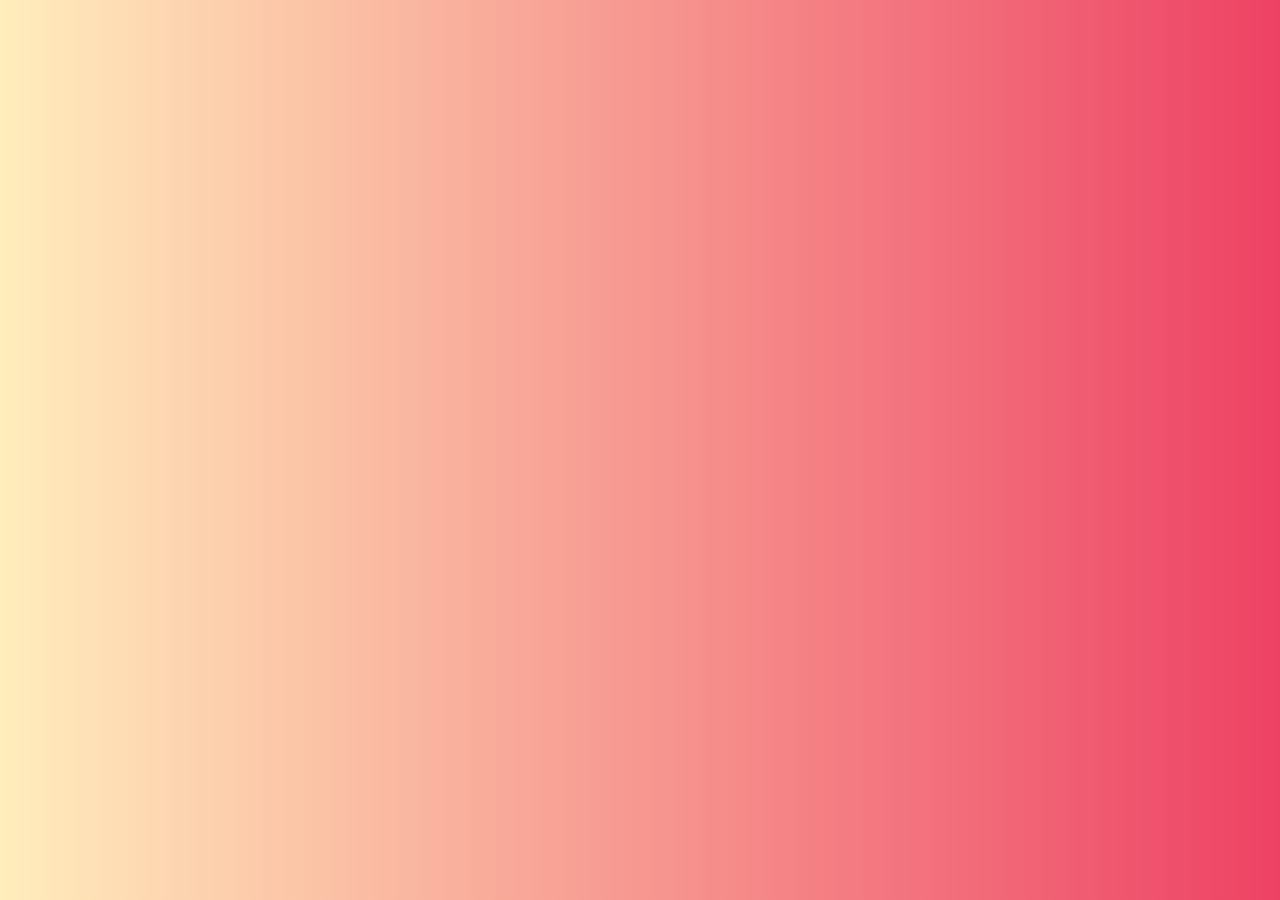
<file: page/index.html>
<!DOCTYPE html>
<html lang="en">
  <head>
    <meta charset="UTF-8" />
    <meta http-equiv="X-UA-Compatible" content="IE=edge" />
    <meta name="viewport" content="width=device-width, initial-scale=1.0" />
    <link rel="icon" href="../image/logo.png" type="image/x-icon" />
    <title>Country</title>
    <link rel="stylesheet" href="style.css" />
  </head>
  <body>
    <script src="./script.js"></script>
  </body>
</html>
</file>
<file: page/style.css>
@import url("https://fonts.googleapis.com/css2?family=Ubuntu&display=swap");

body {
  background: linear-gradient(90deg, #ffedbc 0%, #ed4264 100%);
}
.container {
  display: grid;
  grid-template-columns: repeat(auto-fill, minmax(200px, 1fr));
  grid-auto-rows: auto;
  grid-column-gap: 1rem;
  grid-row-gap: 3rem;
  justify-content: center;
  justify-items: center;
  margin: 3rem;
}

.card {
  width: 200px;
  border-radius: 15px;
  background: rgb(245, 245, 245);
  text-align: center;
  display: grid;
}
.card:hover {
  transform: scale(1.1);
  transition-duration: 0.2s;
  box-shadow: 0 10px 50px rgba(0, 0, 0, 0.342);
  background-color: white;
}

.cardImage {
  margin-top: 13px;
  overflow: auto;
  height: auto;
  display: block;
  transition-duration: 150ms;
}

.image {
  width: 87%;
  height: 100px;
  border-radius: 10px;
  object-fit: cover;
  /* box-shadow: rgba(0, 0, 0, 0.15) 0px 5px 15px 0px; */
  /* box-shadow: rgba(0, 0, 0, 0.45) 0px 25px 20px -20px; */
  box-shadow: rgba(0, 0, 0, 0.45) 0px 25px 20px -20px;
}
.countryName {
  color: rgb(0, 0, 0);
  font-family: "Ubuntu", sans-serif;
  width: 90%;
  margin: auto;
}

table {
  border-spacing: 0;
  width: 90%;
  margin: 0 auto;
  /* height: 235px; */
  text-align: start;
}

table tr:nth-child(1) h4 {
  width: fit-content;
  min-width: 70px;
  padding: 2px;
  text-align: center;
  border-radius: 5px;
  color: white;
  background: linear-gradient(135deg, #f7cd5c 0%, #f1345a 100%);
}

table p,
h4 {
  margin: 2px;
}

p {
  text-transform: capitalize;
}

h4 {
  font-family: "Ubuntu", sans-serif;
  color: rgba(5, 5, 5, 0.829);
}
</file>
